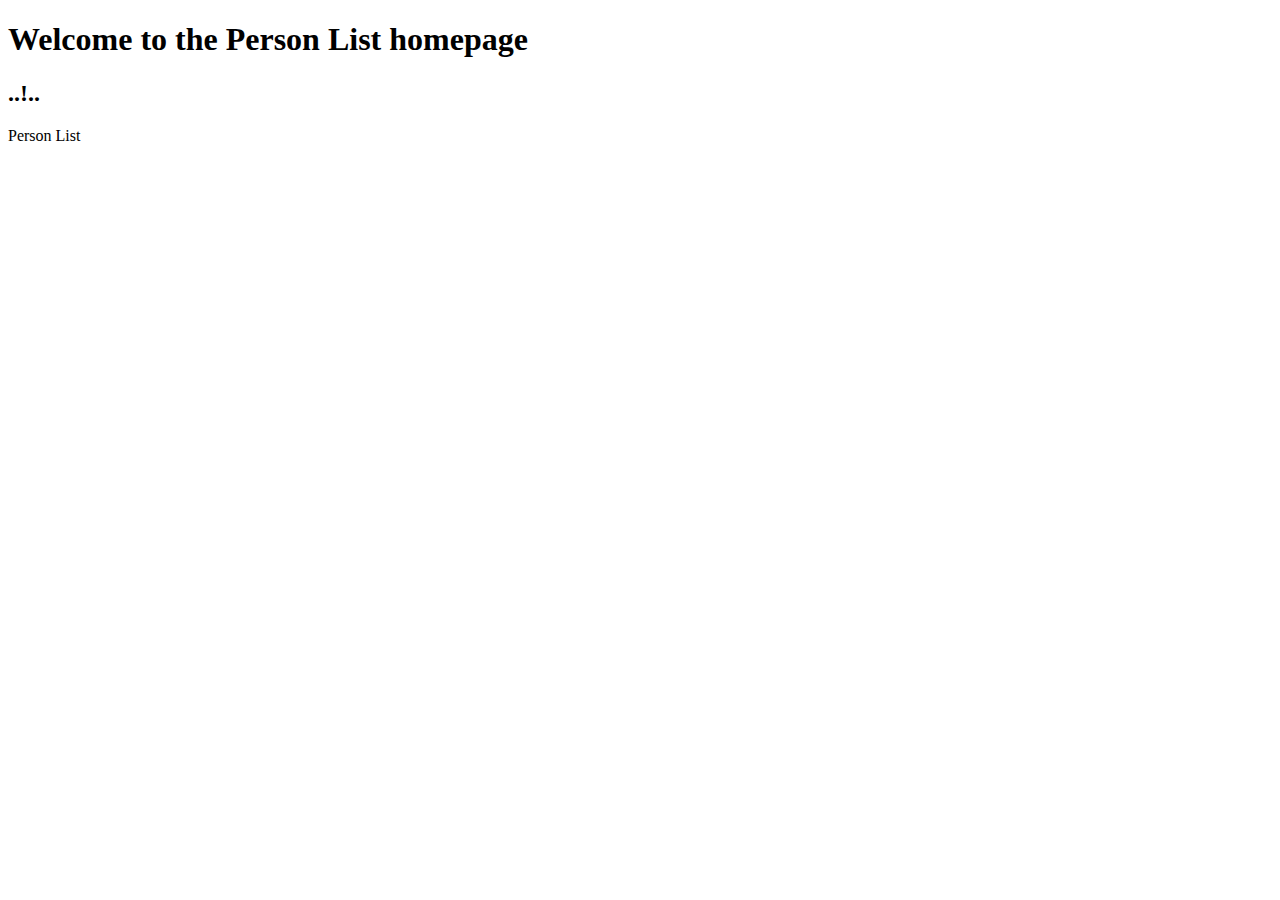
<file: src/main/resources/templates/Person/index.html>
<!DOCTYPE HTML>
<html xmlns:th="http://www.thymeleaf.org">
   <head>
      <meta charset="UTF-8" />
      <title>Welcome</title>
      <link rel="stylesheet" type="text/css" th:href="@{/css/Style.css}"/>
   </head>
   <body>
      <h1>Welcome to the Person List homepage</h1>
      <h2 th:text="${message}">..!..</h2>
      <!--In Thymeleaf the equivalent of
         JSP's ${pageContext.request.contextPath}/edit.html
         would be @{/edit.html}
         -->   
      <a th:href="@{/personList}">Person List</a>    
   </body>
</html>
</file>
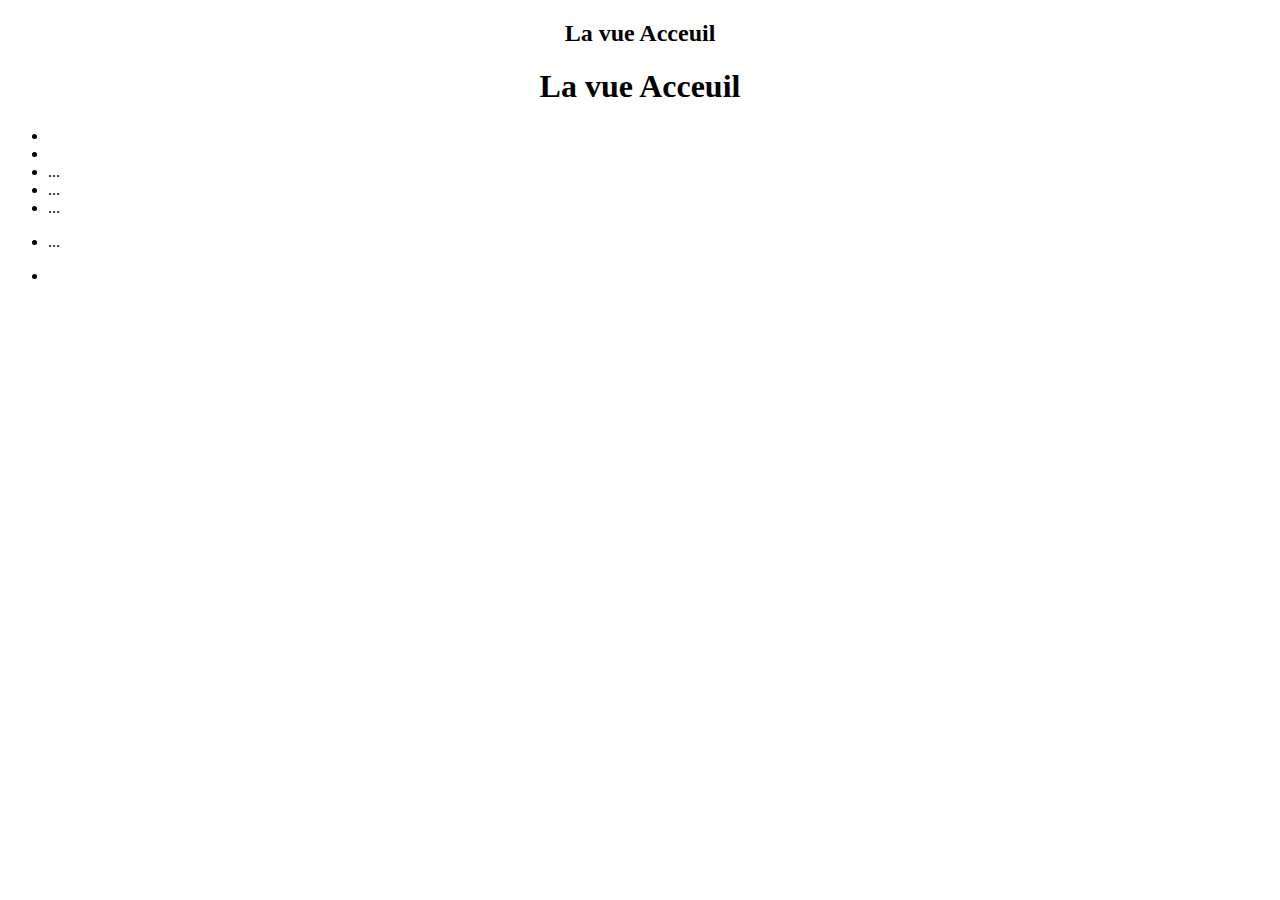
<file: src/main/resources/templates/first/acceuil.html>
<!DOCTYPE html>
<html xmlns:th="https://theamleaf.org/">
<head>
<title>Spring Boot MVC Acceuil </title>
<link rel="stylesheet" type="text/css" th:href="@{/css/style.css}"/>
</head>
<body>
<h2 align="center"> La vue Acceuil </h2>
<h1 align="center"> La vue Acceuil</h1>
<ul>
<li th:text="${ec}"> </li>
<li th:text="${forma}"></li>

<li th:text="${msg}">... </li>
<li th:text="${msg2}">... </li>
<li th:text="${nbr}">... </li>

</ul>

	<ul th:each ="name : ${names}">
	<li th:text=${name}> ... </li> 
	
	</ul>
	
	<ul th:each ="animal : ${animals}">
	<li>
	<p>
	<span th:text="${animal.nom}"> </span> 
	<span th:text="${animal.age}"> </span>
	</p>
	</li> 
	
	</ul>
</body>
</html>
</file>
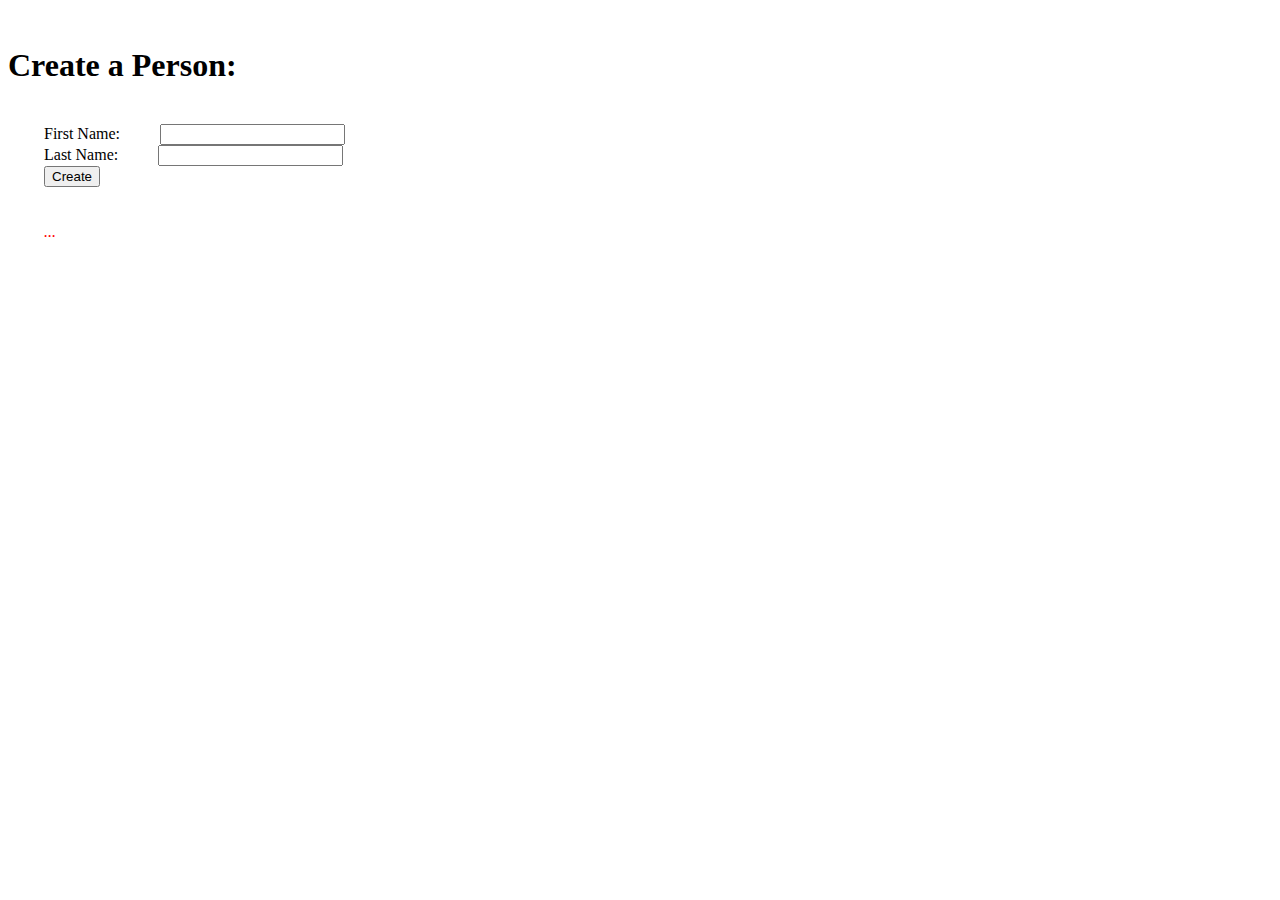
<file: src/main/resources/templates/Person/addPerson.html>
<!DOCTYPE HTML>
<html xmlns:th="http://www.thymeleaf.org"><head>
      <meta charset="UTF-8" />
      <title>Add Person</title>
      <link rel="stylesheet" type="text/css" th:href="@{/css/style.css}"/>
   </head>
   <body>
      <h1>Create a Person:</h1>
       
      <!--  In Thymeleaf the equivalent of
         JSP's ${pageContext.request.contextPath}/edit.html
         would be @{/edit.html}         
         -->
          
      <form th:action="@{/addPerson}" th:object="${personForm}" method="POST">
         First Name:
         <input type="text" th:field="*{firstName}" />    
         <br/>
         Last Name:
         <input type="text" th:field="*{lastName}" />     
         <br/>
         <input type="submit" value="Create" />
      </form>
       
      <br/>
       
      <!-- Check if errorMessage is not null and not empty -->
       
      <div th:if="${errorMessage}" th:text="${errorMessage}" style="color:red;font-style:italic;">
         ...
      </div>
       
   </body>
</html>
</file>
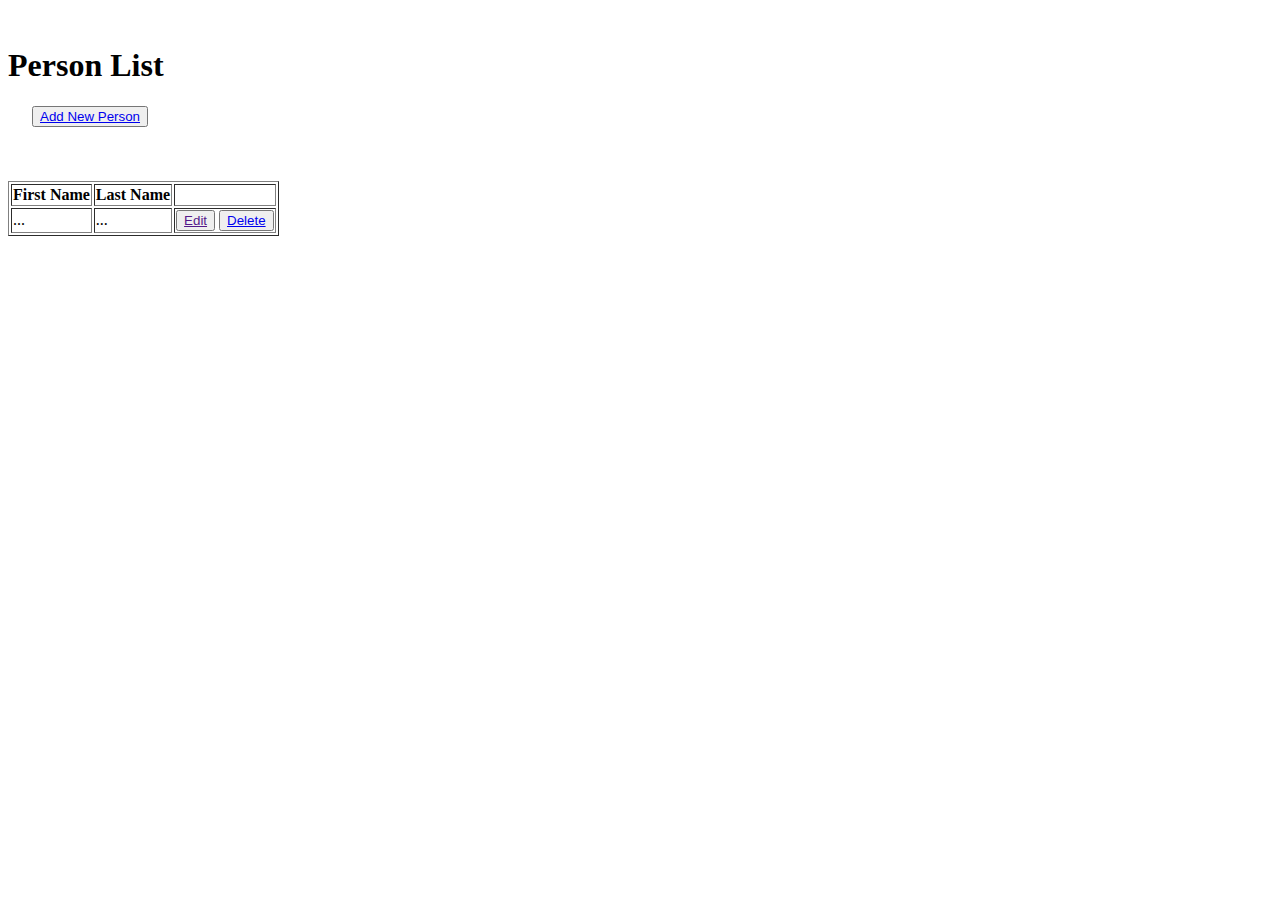
<file: src/main/resources/templates/Person/personList.html>
<!DOCTYPE HTML>
<html xmlns:th="http://www.thymeleaf.org"><head><meta charset="UTF-8" />
      <title>Person List</title>
      <link rel="stylesheet" type="text/css" th:href="@{/css/style.css}"/>
   </head>
   <body>
      <h1>Person List</h1>
      <button><a href="addPerson">Add New Person</a></button>
      <br/><br/>
      <div>
         <table border="1"><tr>
               <th>First Name</th>
               <th>Last Name</th>
				<th></th>
            </tr>
            <tr th:each ="person : ${persons}">
               <td th:text="${person.firstName}">...</td>
               <td th:text="${person.lastName}">...</td>
               <td><button><a href="">Edit</a> </button>

<button><a href="addPerson">Delete</a> </button></td>

            </tr>
         </table>
      </div>
   </body>
</html>
</file>
